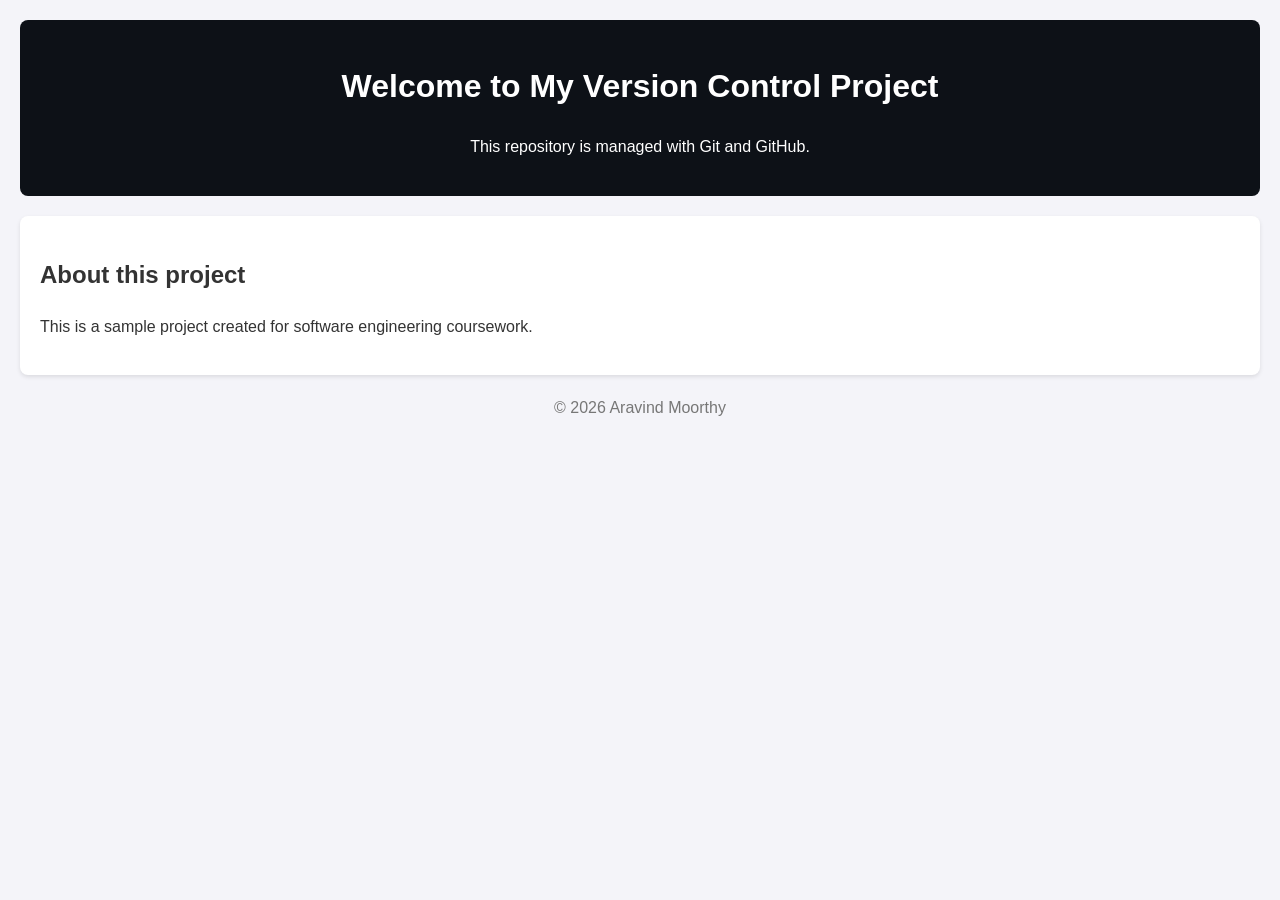
<file: index.html>
<!DOCTYPE html>
<html lang="en">
<head>
    <meta charset="UTF-8">
    <meta name="viewport" content="width=device-width, initial-scale=1.0">
    <title>My GitHub Project</title>
    <link rel="stylesheet" href="style.css">
</head>
<body>
    <header>
        <h1>Welcome to My Version Control Project</h1>
        <p>This repository is managed with Git and GitHub.</p>
    </header>
    
    <main>
        <section>
            <h2>About this project</h2>
            <p>This is a sample project created for software engineering coursework.</p>
        </section>
    </main>

    <footer>
        <p>&copy; 2026 Aravind Moorthy</p>
    </footer>
</body>
</html>
</file>
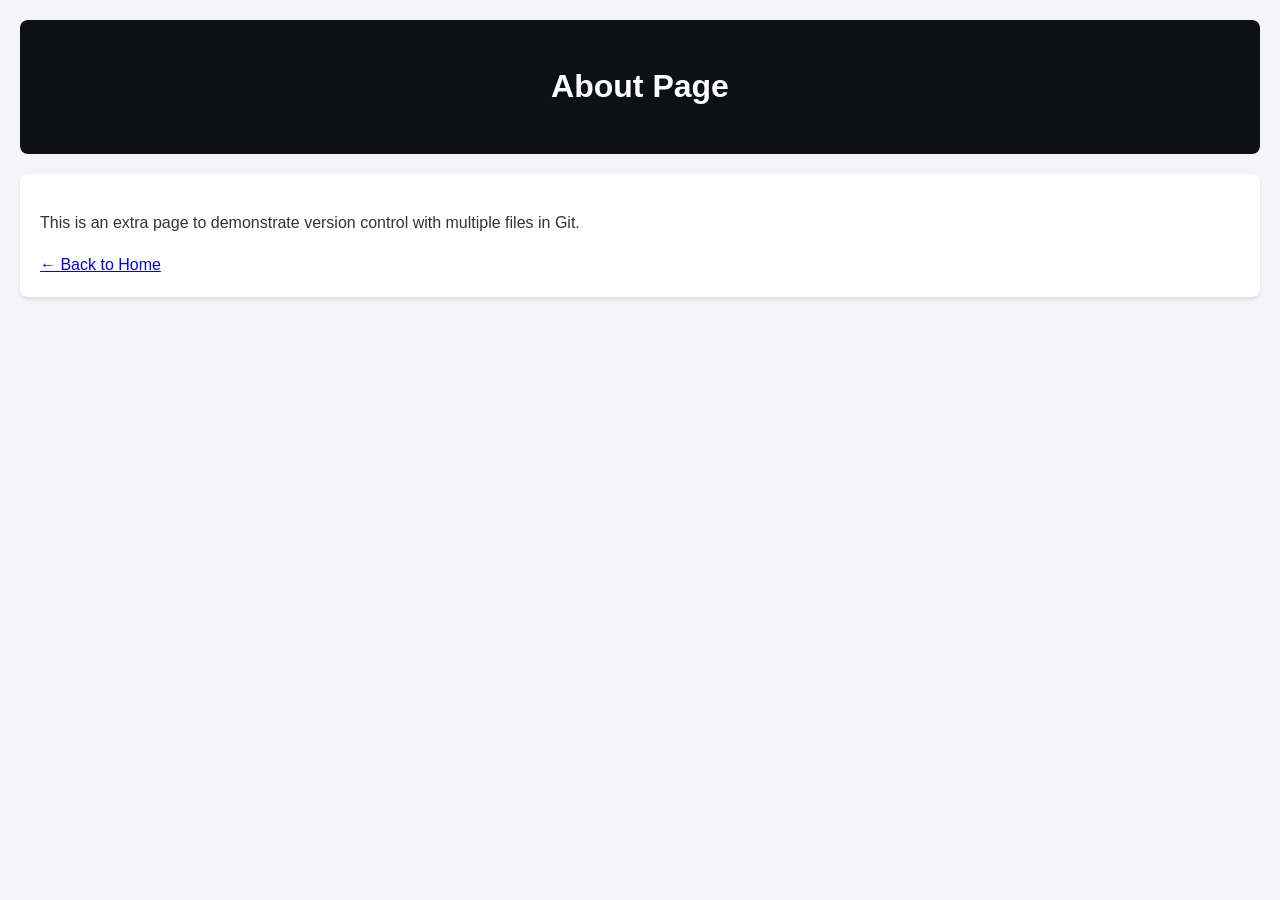
<file: about.html>
<!DOCTYPE html>
<html lang="en">
<head>
    <meta charset="UTF-8">
    <meta name="viewport" content="width=device-width, initial-scale=1.0">
    <title>About - My Project</title>
    <link rel="stylesheet" href="style.css">
</head>
<body>
    <header>
        <h1>About Page</h1>
    </header>
    <main>
        <p>This is an extra page to demonstrate version control with multiple files in Git.</p>
        <a href="index.html">&larr; Back to Home</a>
    </main>
</body>
</html>
</file>
<file: style.css>
body {
    font-family: Arial, sans-serif;
    line-height: 1.6;
    margin: 0;
    padding: 20px;
    background-color: #f4f4f9;
    color: #333;
}

header {
    background: #0d1117;
    color: #fff;
    padding: 20px;
    text-align: center;
    border-radius: 8px;
}

main {
    margin: 20px 0;
    padding: 20px;
    background: #fff;
    border-radius: 8px;
    box-shadow: 0 2px 4px rgba(0,0,0,0.1);
}

footer {
    text-align: center;
    margin-top: 20px;
    color: #777;
}
</file>
